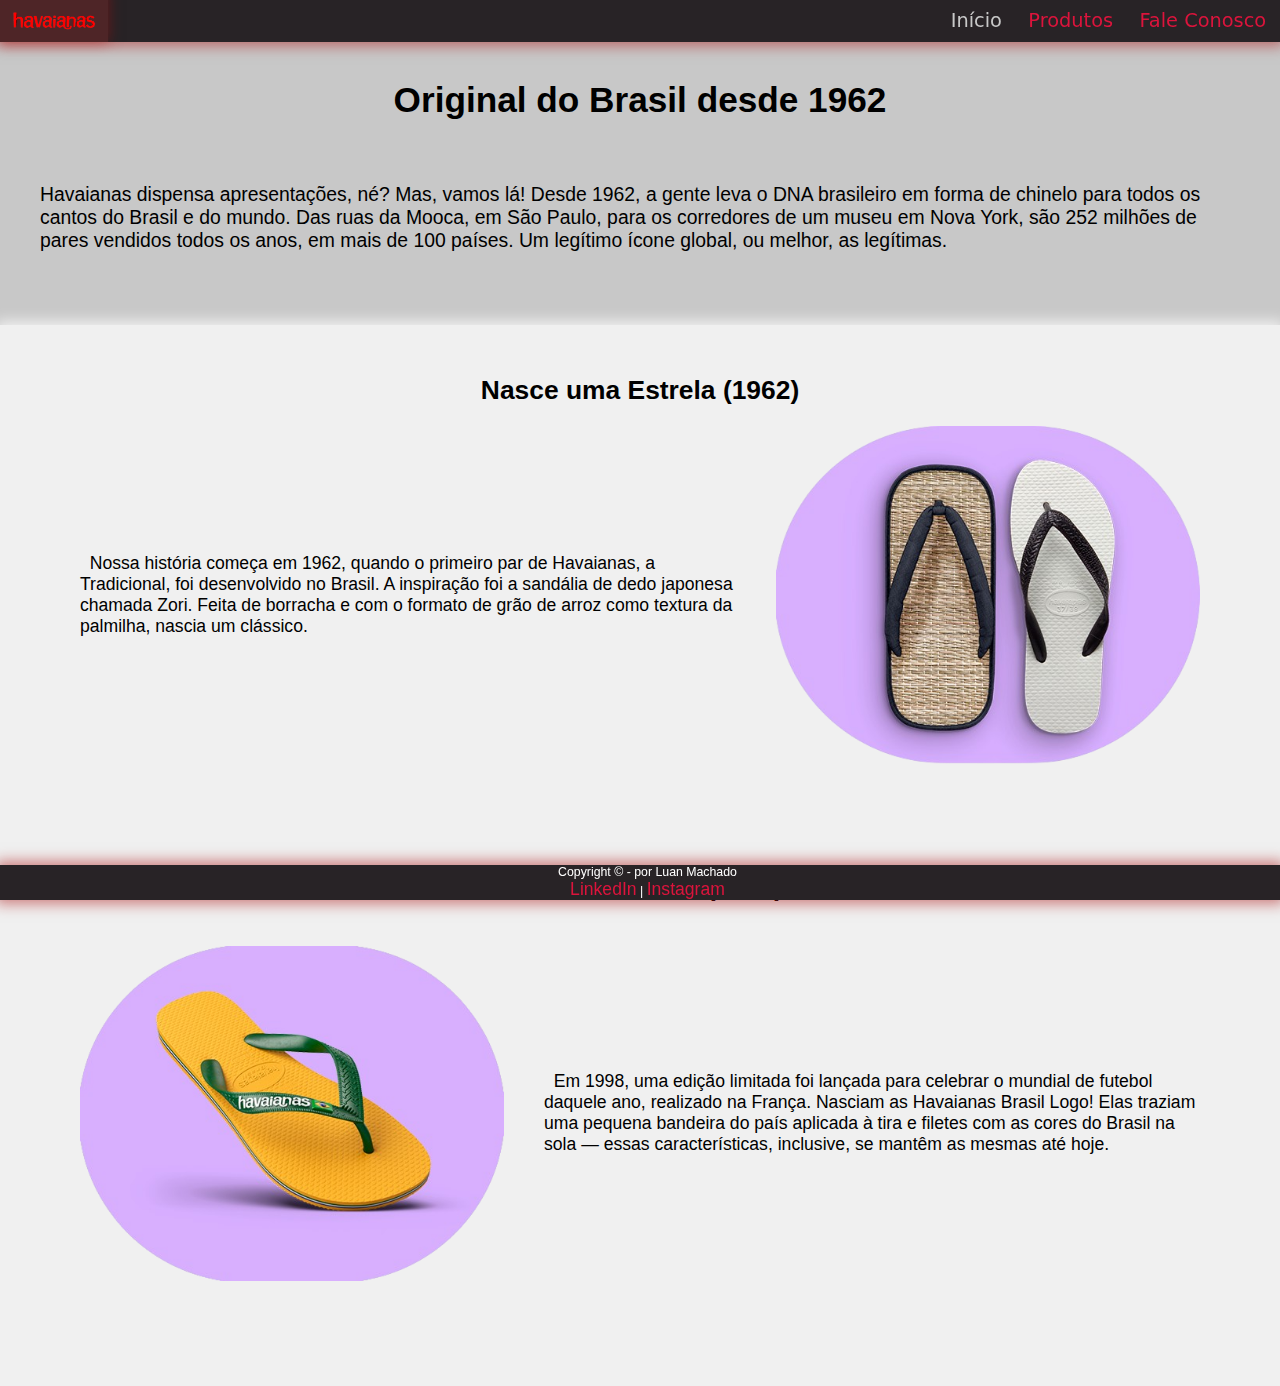
<file: index.html>
<!DOCTYPE html>
<html lang="pt-br">
<head>
    <meta charset="UTF-8" />
    <meta name="viewport" content="width=device-width, initial-scale=1.0" />
    <meta http-equiv="X-UA-Compatible" content="ie-edge" />
    <link rel="stylesheet" href="./css/estilo.css" />
    <link rel="stylesheet" href="./css/inicio.css" />
    <title>Havaianas</title>
</head>
<body>

<header class="header">
    <a class="logo" id="logo-menu" href="index.html"><img src="./img/icone.png"></a>
    <nav class="nav">
        <input type="checkbox" id="checkbox" class="checkbox" />
        <label for="checkbox" class="label-menu"><p>Menu</p><span class="hamburger"></span></label>
        <ul class="menu">
            <li id="menu-s"><a href="index.html">Início</a></li>
            <li id="produtos-s"><a href="produtos.html">Produtos</a></li>
            <li id="contato-s"><a href="contato.html">Fale Conosco</a></li>
        </ul>
    </nav>
</header>
    
<div class="corpo">   
    <h1 id="titulo-principal">Original do Brasil desde 1962</h1><br>
    <p id="p1">Havaianas dispensa apresentações, né? Mas, vamos lá! Desde 1962, a gente leva o DNA brasileiro em forma de chinelo para todos os cantos do Brasil e do mundo. Das ruas da Mooca, em São Paulo, para os corredores de um museu em Nova York, são 252 milhões de pares vendidos todos os anos, em mais de 100 países. Um legítimo ícone global, ou melhor, as legítimas.</p><br>
</div>

<div class="texto-img">
    <div><h2>Nasce uma Estrela (1962)</h2></div>
    <div id="texto-img1"><p>&nbsp; Nossa história começa em 1962, quando o primeiro par de Havaianas, a Tradicional, foi desenvolvido no Brasil. A inspiração foi a sandália de dedo japonesa chamada Zori. Feita de borracha e com o formato de grão de arroz como textura da palmilha, nascia um clássico.</p><br>
    <img class="img1" src="./img/chinela1.png">
    <br>
    </div>

    <div><h2>Paixão Nacional (1998)</h2><br></div>
    <div id="texto-img2"><p>&nbsp; Em 1998, uma edição limitada foi lançada para celebrar o mundial de futebol daquele ano, realizado na França. Nasciam as Havaianas Brasil Logo! Elas traziam uma pequena bandeira do país aplicada à tira e filetes com as cores do Brasil na sola — essas características, inclusive, se mantêm as mesmas até hoje.</p><br>
    <img class="img2" src="./img/chinela2.png">
    <br>
    </div>
</div>


<footer class="footer">
    <div class="rodape">
        <p>Copyright &copy; - por Luan Machado</p>
        <p><a href="https://www.linkedin.com/in/luanmachadof/" target="_blank">LinkedIn</a> |
        <a href="https://www.instagram.com/mcd.luan/" target="_blank">Instagram</a></p>
    </div>
</footer>

</body>
</html>
</file>
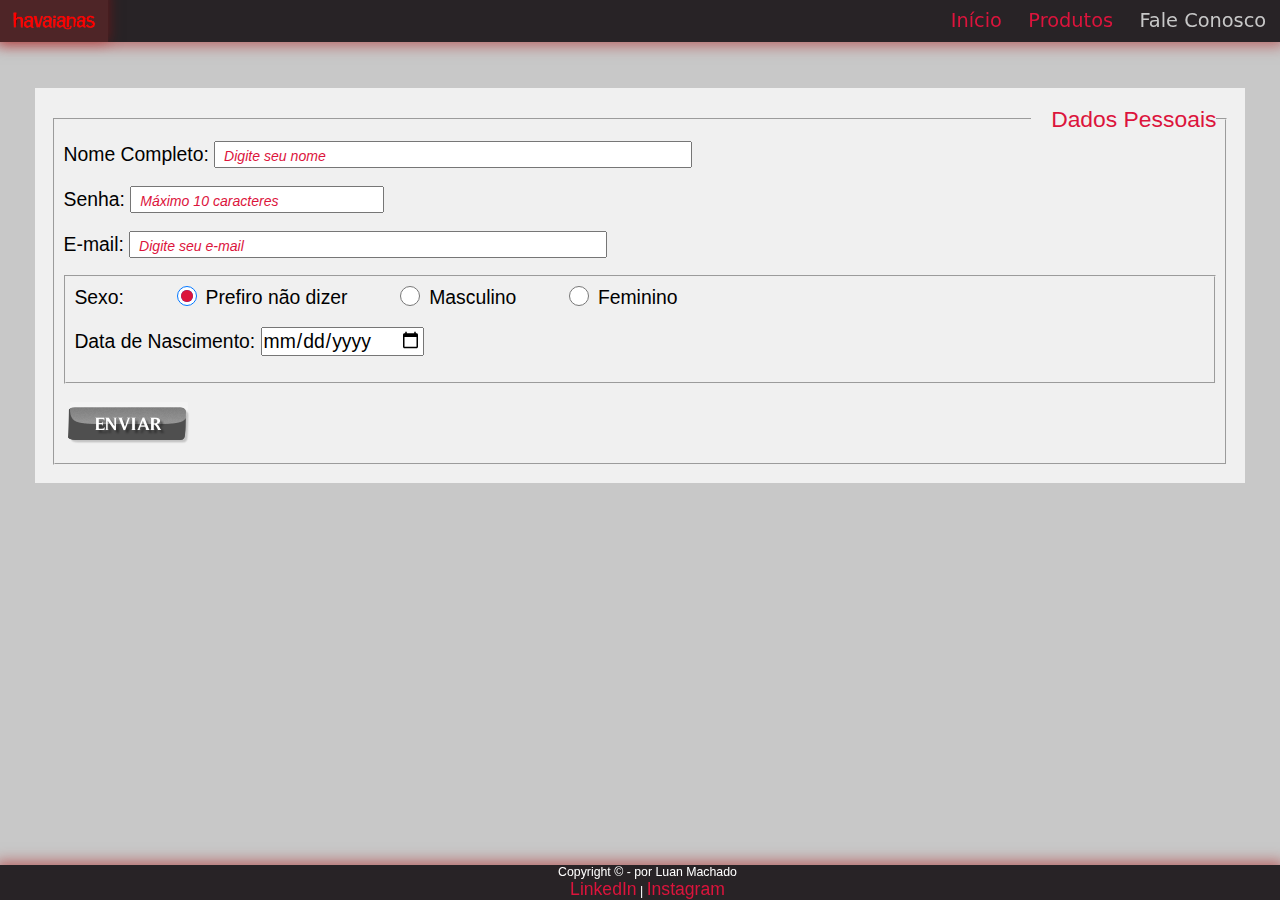
<file: contato.html>
<!DOCTYPE html>
<html lang="pt-br">
<head>
    <meta charset="UTF-8" />
    <meta name="viewport" content="width=device-width, initial-scale=1.0" />
    <meta http-equiv="X-UA-Compatible" content="ie-edge" />
    <link rel="stylesheet" href="./css/estilo.css" />
    <link rel="stylesheet" href="./css/contato.css" />
    <title>Fale Conosco - Havaianas</title>
</head>
<body>

<header class="header">
    <a class="logo" id="logo-menu" href="index.html"><img src="./img/icone.png"></a>
    <nav class="nav">
        <input type="checkbox" id="checkbox" class="checkbox" />
        <label for="checkbox" class="label-menu"><p>Fale Conosco</p><span class="hamburger"></span></label>
        <ul class="menu">
            <li id="menu-s"><a href="index.html">Início</a></li>
            <li id="produtos-s"><a href="produtos.html">Produtos</a></li>
            <li id="contato-s"><a href="contato.html">Fale Conosco</a></li>
        </ul>
    </nav>
</header>

<div class="formulario">
    <form method="post" id="contato" action="mailto:machadoluaan@outlook.com" oninput="calc-total();">
        <fieldset id="usuario">
            <legend id="dados-pessoais">Dados Pessoais</legend>
                <p><label for="fNome">Nome Completo: <input id="fNome" type="text" size="40" maxlength="50" placeholder="&nbsp; Digite seu nome"/> </label></p>
                <p><label for="fSenha">Senha: <input id="fSenha" type="password" size="20" maxlength="10" placeholder="&nbsp; Máximo 10 caracteres"/> </label></p>
                <p><label for="fEmail">E-mail: <input id="fEmail" type="email" size="40" max aria-level="40" placeholder="&nbsp; Digite seu e-mail"/> </label></p>
        
        <fieldset id="sexo-data">
                <p>Sexo: 
                <input class="sexo" type="radio" name="tSexo" id="cOutro" checked/> <label for="cOutro">Prefiro não dizer</label>
                <input class="sexo" type="radio" name="tSexo" id="cMasc"/> <label for="cMasc">Masculino</label>
                <input class="sexo" type="radio" name="tSexo" id="cFem"/> <label for="cFem">Feminino</label></p>
                <label for="cNasc"> Data de Nascimento: <input type="date" class="datan" name="tNasc" id="cNasc"></p></label>
                </p>
        </fieldset>
        <input type="image" name="tEnviar" src="./img/botao-enviar.png"/>
        </fieldset>

        
        
    </form>

</div>

<div class="formulario-responsivo">
    <form method="post" id="contato-responsivo" action="mailto:machadoluaan@outlook.com" oninput="calc-total();">
        <fieldset id="usuario-responsivo">
            <legend id="dados-pessoais-responsivo">Dados Pessoais</legend>
                <p><label for="fNome">Nome Completo: <input id="fNome" type="text" size="20" maxlength="50" placeholder="&nbsp; Digite seu nome"/> </label></p>
                <p><label for="fSenha">Senha: <input id="fSenha" type="password" size="20" maxlength="10" placeholder="&nbsp; Máximo 10 caracteres"/> </label></p>
                <p><label for="fEmail">E-mail: <input id="fEmail" type="email" size="20" max aria-level="40" placeholder="&nbsp; Digite seu e-mail"/> </label></p>
        
        <fieldset id="sexo-data-responsivo">
                <p>Sexo:</p>
                <p><input class="sexo" type="radio" name="tSexo" id="cOutro-responsivo" checked/> <label for="cOutro-responsivo">Prefiro não dizer</label></p>
                <p><input class="sexo" type="radio" name="tSexo" id="cMasc-responsivo"/> <label for="cMasc-responsivo">Masculino</label></p>
                <p><input class="sexo" type="radio" name="tSexo" id="cFem-responsivo"/> <label for="cFem-responsivo">Feminino</label></p>
                <p><label for="cNasc"> Data de Nascimento: <input type="date" class="datan" name="tNasc" id="cNasc"></p></label></p>
        </fieldset>
        <input class="botao-enviar-responsivo" type="image" name="tEnviar" src="./img/botao-enviar.png"/>
        </fieldset>


        
    </form>

</div>
    

<footer class="footer">
    <div class="rodape">
        <p>Copyright &copy; - por Luan Machado</p>
        <p><a href="https://www.linkedin.com/in/luanmachadof/" target="_blank">LinkedIn</a> |
        <a href="https://www.instagram.com/mcd.luan/" target="_blank">Instagram</a></p>
    </div>
</footer>

</body>
</html>
</file>
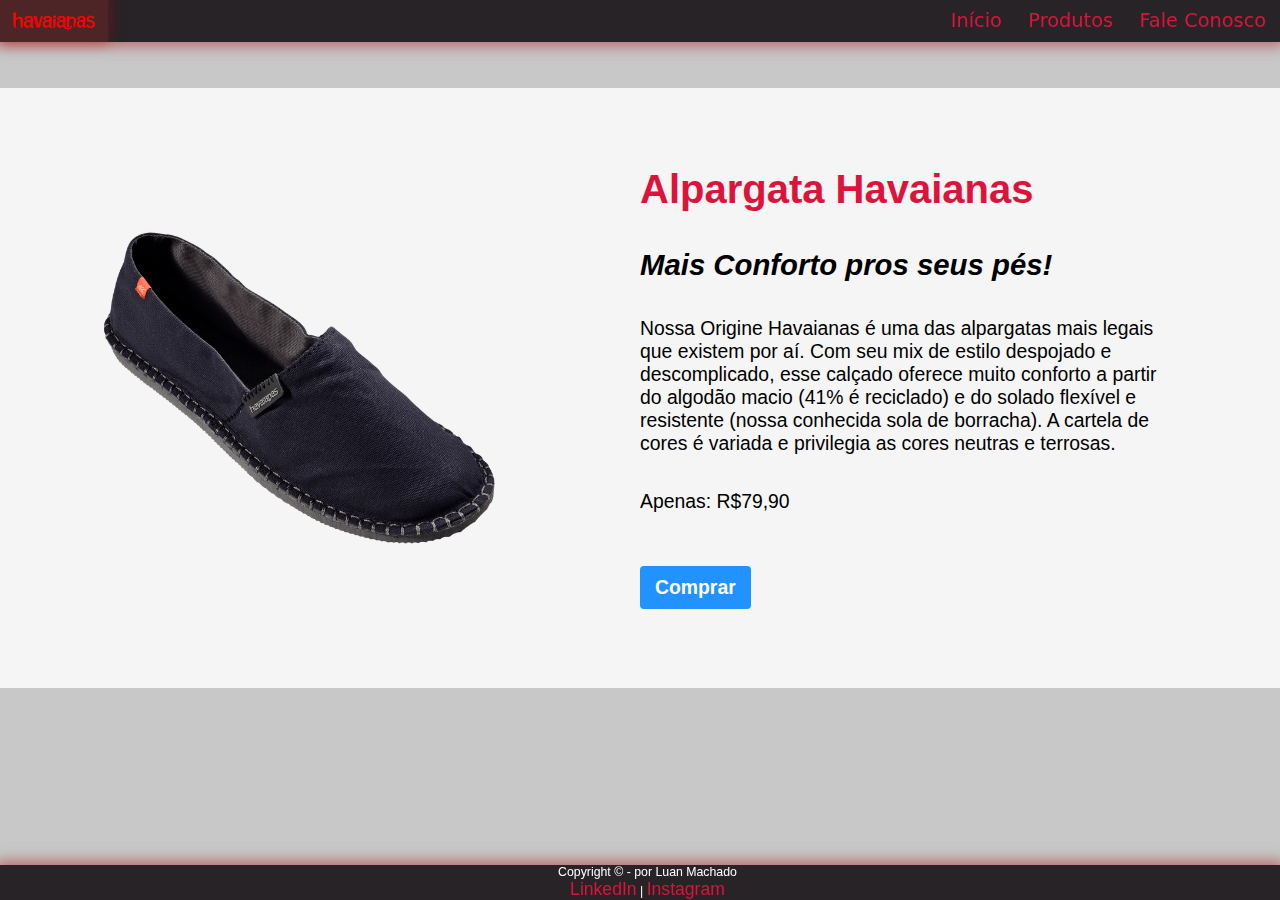
<file: prod-alpargata.html>
<!DOCTYPE html>
<html lang="pt-br">
<head>
    <meta charset="UTF-8" />
    <meta name="viewport" content="width=device-width, initial-scale=1.0" />
    <meta http-equiv="X-UA-Compatible" content="ie-edge" />
    <link rel="stylesheet" href="./css/estilo.css" />
    <link rel="stylesheet" href="./css/prods.css" />
    <title>Alpargata Havaianas</title>
</head>
<body>

<header class="header">
    <a class="logo" id="logo-menu" href="index.html"><img src="./img/icone.png"></a>
    <nav class="nav">
        <input type="checkbox" id="checkbox" class="checkbox" />
        <label for="checkbox" class="label-menu"><p>Menu</p><span class="hamburger"></span></label>
        <ul class="menu">
            <li id="menu-s"><a href="index.html">Início</a></li>
            <li id="produtos-s"><a href="produtos.html">Produtos</a></li>
            <li id="contato-s"><a href="contato.html">Fale Conosco</a></li>
        </ul>
    </nav>
</header>





<div class="prod">
    <div class="img-produto">
        <img src="./img/alpargata/alpargata-preta.png">
    </div>
    <div class="desc-produto">
        <h1>Alpargata Havaianas</h1>
        <h2>Mais Conforto pros seus pés!</h2>
        <p>Nossa Origine Havaianas é uma das alpargatas mais legais que existem por aí. Com seu mix de estilo despojado e descomplicado, esse calçado oferece muito conforto a partir do algodão macio (41% é reciclado) e do solado flexível e resistente (nossa conhecida sola de borracha). A cartela de cores é variada e privilegia as cores neutras e terrosas.</p>
        <p>Apenas: R$79,90</p>
        <button class="comprar-f">
            <a href="">Comprar</a>
        </button>
    </div>
</div>










<footer class="footer">
    <div class="rodape">
        <p>Copyright &copy; - por Luan Machado</p>
        <p><a href="https://www.linkedin.com/in/luanmachadof/" target="_blank">LinkedIn</a> |
        <a href="https://www.instagram.com/mcd.luan/" target="_blank">Instagram</a></p>
    </div>
</footer>

</body>
</html>
</file>
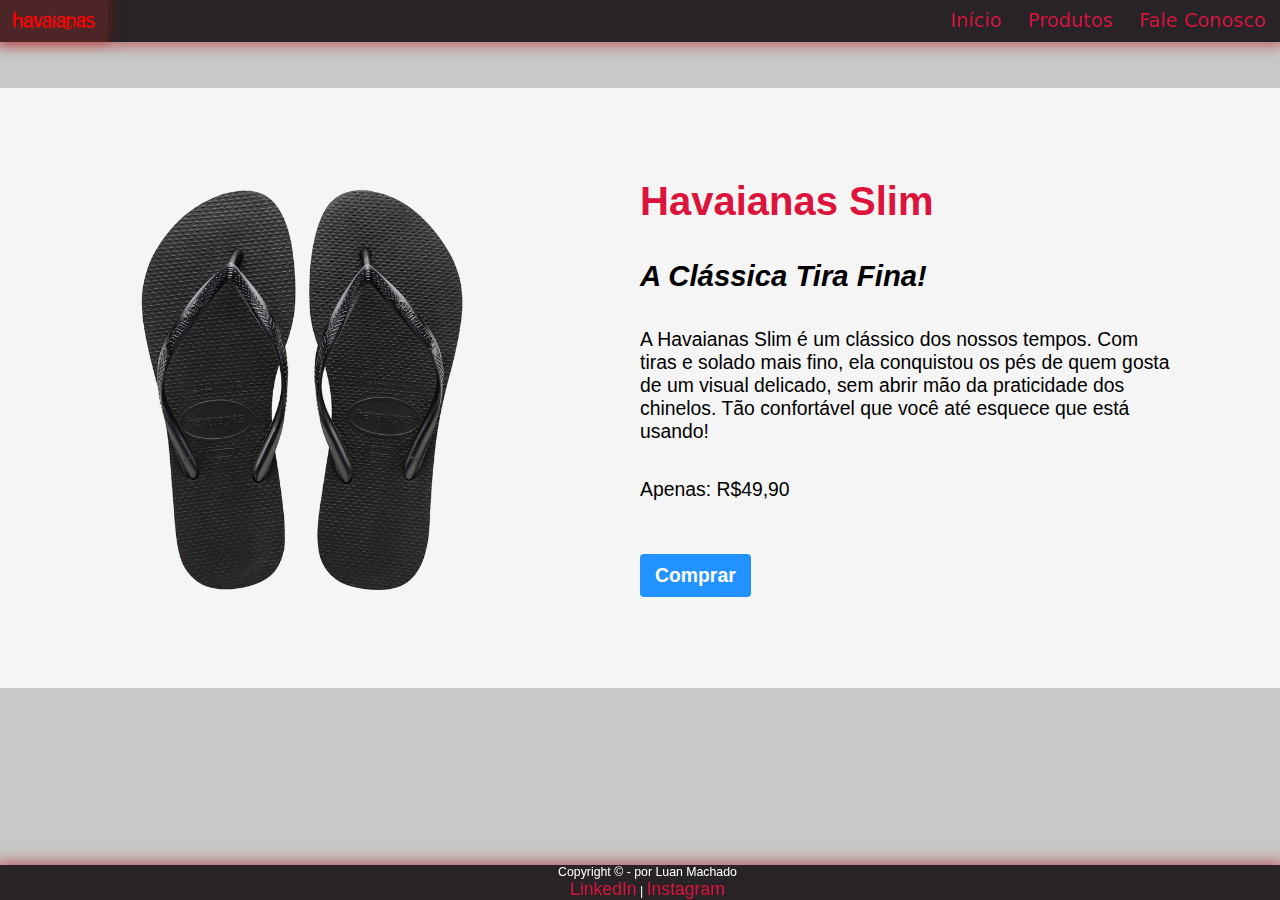
<file: prod-slim.html>
<!DOCTYPE html>
<html lang="pt-br">
<head>
    <meta charset="UTF-8" />
    <meta name="viewport" content="width=device-width, initial-scale=1.0" />
    <meta http-equiv="X-UA-Compatible" content="ie-edge" />
    <link rel="stylesheet" href="./css/estilo.css" />
    <link rel="stylesheet" href="./css/prods.css" />
    <title>Havaianas Slim</title>
</head>
<body>

<header class="header">
    <a class="logo" id="logo-menu" href="index.html"><img src="./img/icone.png"></a>
    <nav class="nav">
        <input type="checkbox" id="checkbox" class="checkbox" />
        <label for="checkbox" class="label-menu"><p>Menu</p><span class="hamburger"></span></label>
        <ul class="menu">
            <li id="menu-s"><a href="index.html">Início</a></li>
            <li id="produtos-s"><a href="produtos.html">Produtos</a></li>
            <li id="contato-s"><a href="contato.html">Fale Conosco</a></li>
        </ul>
    </nav>
</header>





<div class="prod">
    <div class="img-produto">
        <img src="./img/slim/slim-preta.png">
    </div>
    <div class="desc-produto">
        <h1>Havaianas Slim</h1>
        <h2>A Clássica Tira Fina!</h2>
        <p>A Havaianas Slim é um clássico dos nossos tempos. Com tiras e solado mais fino, ela conquistou os pés de quem gosta de um visual delicado, sem abrir mão da praticidade dos chinelos. Tão confortável que você até esquece que está usando!</p>
        <p>Apenas: R$49,90</p>
        <button class="comprar-f">
            <a href="">Comprar</a>
        </button>
    </div>
</div>










<footer class="footer">
    <div class="rodape">
        <p>Copyright &copy; - por Luan Machado</p>
        <p><a href="https://www.linkedin.com/in/luanmachadof/" target="_blank">LinkedIn</a> |
        <a href="https://www.instagram.com/mcd.luan/" target="_blank">Instagram</a></p>
    </div>
</footer>

</body>
</html>
</file>
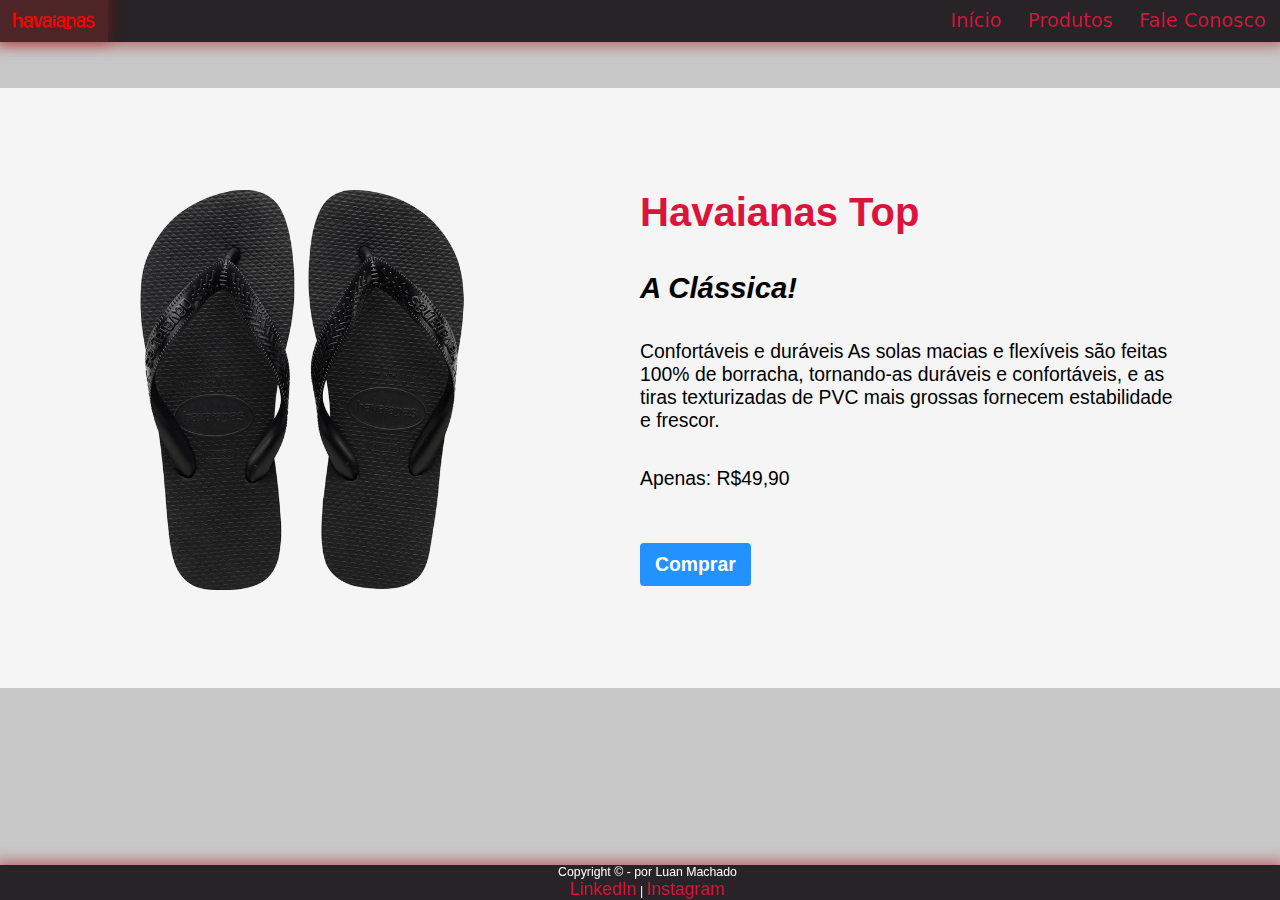
<file: prod-top.html>
<!DOCTYPE html>
<html lang="pt-br">
<head>
    <meta charset="UTF-8" />
    <meta name="viewport" content="width=device-width, initial-scale=1.0" />
    <meta http-equiv="X-UA-Compatible" content="ie-edge" />
    <link rel="stylesheet" href="./css/estilo.css" />
    <link rel="stylesheet" href="./css/prods.css" />
    <title>Havaianas Top</title>
</head>
<body>

<header class="header">
    <a class="logo" id="logo-menu" href="index.html"><img src="./img/icone.png"></a>
    <nav class="nav">
        <input type="checkbox" id="checkbox" class="checkbox" />
        <label for="checkbox" class="label-menu"><p>Menu</p><span class="hamburger"></span></label>
        <ul class="menu">
            <li id="menu-s"><a href="index.html">Início</a></li>
            <li id="produtos-s"><a href="produtos.html">Produtos</a></li>
            <li id="contato-s"><a href="contato.html">Fale Conosco</a></li>
        </ul>
    </nav>
</header>





<section class="prod-sec">
<div class="prod">
    <div class="img-produto">
        <img src="./img/top/top-preta.png">
    </div>
    <div class="desc-produto">
        <h1>Havaianas Top</h1>
        <h2>A Clássica!</h2>
        <p>Confortáveis e duráveis
        As solas macias e flexíveis são feitas 100% de borracha, tornando-as duráveis e confortáveis, e as tiras texturizadas de PVC mais grossas fornecem estabilidade e frescor.</p>
        <p>Apenas: R$49,90</p>
        <button class="comprar-f">
            <a href="">Comprar</a>
        </button>
    </div>
</div>
</section>










<footer class="footer">
    <div class="rodape">
        <p>Copyright &copy; - por Luan Machado</p>
        <p><a href="https://www.linkedin.com/in/luanmachadof/" target="_blank">LinkedIn</a> |
        <a href="https://www.instagram.com/mcd.luan/" target="_blank">Instagram</a></p>
    </div>
</footer>



</body>
</html>
</file>
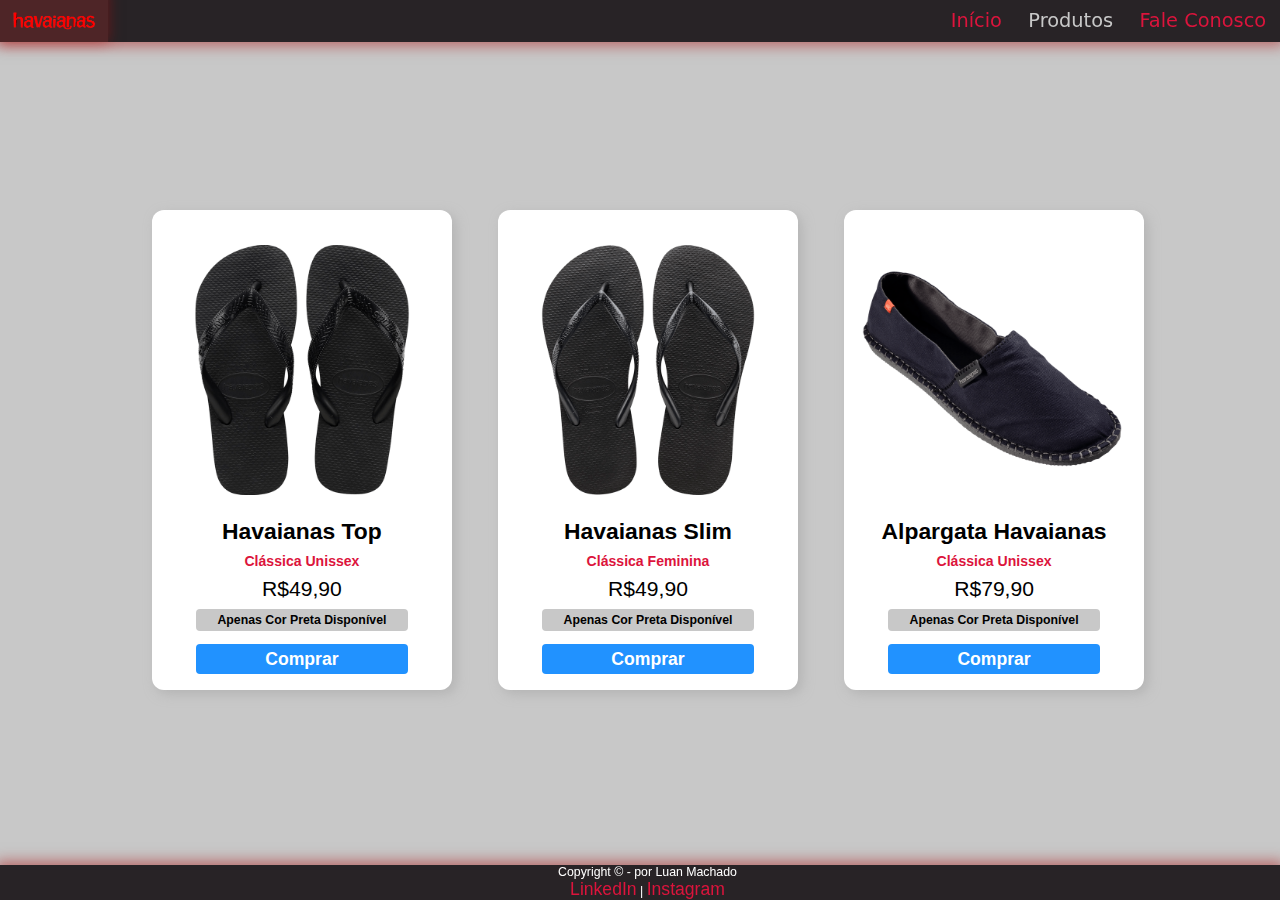
<file: produtos.html>
<!DOCTYPE html>
<html lang="pt-br">
<head>
    <meta charset="UTF-8" />
    <meta name="viewport" content="width=device-width, initial-scale=1.0" />
    <meta http-equiv="X-UA-Compatible" content="ie-edge" />
    <link rel="stylesheet" href="./css/estilo.css" />
    <link rel="stylesheet" href="./css/produtos.css" />
    <title>Produtos - Havaianas</title>
</head>
<body>

<header class="header">
    <a class="logo" id="logo-menu" href="index.html"><img src="./img/icone.png"></a>
    <nav class="nav">
        <input type="checkbox" id="checkbox" class="checkbox" />
        <label for="checkbox" class="label-menu"><p>Produtos</p><span class="hamburger"></span></label>
        <ul class="menu">
            <li id="menu-s"><a href="index.html">Início</a></li>
            <li id="produtos-s"><a href="produtos.html">Produtos</a></li>
            <li id="contato-s"><a href="contato.html">Fale Conosco</a></li>
        </ul>
    </nav>
</header>

<a href="prod-top.html" id="aTop">
<div class="card">  
    <img src="./img/top/top-preta.png" alt="Havaianas Top"></a>
            <div>
            <h1>Havaianas Top</h1>
            <h2>Clássica Unissex</h2>
            <span id="preco-top">R$49,90</span>
            <button class="produtos-cores">Apenas Cor Preta Disponível</button>
            <button class="comprar" id="bTop">Comprar</button>
        </div>
</div>


<a href="prod-slim.html" id="aSlim">
<div class="card"> 
    <img src="./img/slim/slim-preta.png" alt="Havaianas Slim"></a>
        <div>
            <h1>Havaianas Slim</h1>
            <h2>Clássica Feminina</h2>
            <span id="preco-slim">R$49,90</span>
            <button class="produtos-cores">Apenas Cor Preta Disponível</button>
            <button class="comprar" id="bSlim">Comprar</button>
        </div>
</div>
</a>





<a href="prod-alpargata.html" id="aAlpargata">
<div class="card">  
    <img src="./img/alpargata/alpargata-preta.png" alt="Alpargata Havaianas"></a>
        <div>
            <h1>Alpargata Havaianas</h1>
            <h2>Clássica Unissex</h2>
            <span id="preco-alpargata">R$79,90</span>
            <button class="produtos-cores">Apenas Cor Preta Disponível</button>
            <button class="comprar" id="bAlpargata">Comprar</button>
        </div>
</div>




<footer class="footer">
    <div class="rodape">
        <p>Copyright &copy; - por Luan Machado</p>
        <p><a href="https://www.linkedin.com/in/luanmachadof/" target="_blank">LinkedIn</a> |
        <a href="https://www.instagram.com/mcd.luan/" target="_blank">Instagram</a></p>
    </div>
</footer>

<script>
    document.getElementById('bTop').onclick = function (event) {
        event.stopPropagation(); 
        window.location.href = document.getElementById('aTop').href;
    };

    document.getElementById('bSlim').onclick = function (event) {
        event.stopPropagation(); 
        window.location.href = document.getElementById('aSlim').href;
    };

    document.getElementById('bAlpargata').onclick = function (event) {
        event.stopPropagation(); 
        window.location.href = document.getElementById('aAlpargata').href;
    };
</script>

</body>
</html>
</file>
<file: css/estilo.css>
@charset "UTF-8";

:root {
    --menu-bg: rgb(40,35,38);
    --amarelo-pastel: #f0e68c;
    --gold: #FA8072;
    --verm-esc: #DC143C;
    --light-steel-blue: #000000;
    --cinza-claro: rgb(200,200,200);
}

/*GERAL*/
* {
    margin: 0px;
    padding: 0px;
    list-style: none;
    font-size: 1.1rem;
    font-family: sans-serif;
    box-sizing: border-box;
    
}

::-webkit-scrollbar {
    width: 0.6rem;
    overflow: auto;
    padding: 0 10px;
    background: transparent;
}
::-webkit-scrollbar-thumb {
    background-color: var(--cinza-claro);
    border-radius: 8px;
    background-clip: content-box;
    border: 2px solid transparent;
}
::-webkit-scrollbar-track {
    border-radius: 6px;
    background-color: var(--menu-bg);
    border-radius: 8px;
    border: 1px solid var(--menu-bg);
    margin-top: -4px;
    margin-bottom: -4px;
}
::-webkit-scrollbar-button {
    display: none;
}
::-webkit-scrollbar-thumb:hover {
    background: var(--verm-esc);
    border-radius: 8px;
}

/*BODY*/
body {
    font-family: system-ui, -apple-system, BlinkMacSystemFont, 'Segoe UI', Roboto, Oxygen, Ubuntu, Cantarell, 'Open Sans', 'Helvetica Neue', sans-serif;
    background: var(--cinza-claro);
    display: block;
    flex-direction: column;
    min-height: 100vh;
}



.corpo {
    margin: 80px 20px 40px 20px;
    display: flex;
    flex-direction: column;
    align-items: center;
}

h1#titulo-principal {
    font-size: 2rem;
    margin-bottom: 40px;
    
}

p#p1 {
    padding-inline: 20px;
}

.texto-img {
    display: flex;
    flex-direction: column;
    align-items: center;
    background-color: rgb(240, 240, 240);
    margin-top: 50px;
    padding: 50px 60px 20px 60px;
    padding-bottom: 50px;
    box-shadow: 0px 0px 13px 4px rgba(255, 255, 255, 0.75);
}

div#texto-img1 {
    display: flex;
    flex-direction: row;
    align-items: center;
    margin-bottom: 5rem;
}
div#texto-img2 {
    display: flex;
    flex-direction: row-reverse;
    align-items: center;
    margin-bottom: 2rem;
}

.texto-img h2 {
    font-size: 1.5rem;
    
}
.texto-img p {
    font-size: 1rem;
    padding: 20px;
}

.img1 , .img2 {
    padding: 20px;
    max-width: 40%;
}

/*HEADER*/
.header {
    display: flex;
    justify-content: space-between;
    align-items: center;
    background: var(--menu-bg);
    padding: 0px 10px 0px 15px;
    box-shadow: 0px 0px 13px 4px rgba(170, 13, 13, 0.5);
    z-index: 1;
    position: fixed;
    top: 0;
    width: 100%;
    
}

.nav {
    display:inline-flex;
    z-index: 1;
}


/*MENU*/
.menu {
    list-style: none;
    display: flex;
    gap: 0.5rem;
}


.menu {
    margin-right: -5px;
}

.menu li {
    margin: 0 auto;
    align-items: center;
}

.menu li a {
    font-family: system-ui, -apple-system, BlinkMacSystemFont, 'Segoe UI', Roboto, Oxygen, Ubuntu, Cantarell, 'Open Sans', 'Helvetica Neue', sans-serif;
    display: block;
    padding-left: 0.5rem;
    padding-right: 0.5rem;
    padding-bottom: 0.3rem;
    padding-top: 0.3rem;
    color: var(--verm-esc);
    text-decoration: none;
    text-shadow: 1px;
    margin: auto;
    border-radius: 0.6rem;  
    align-items: center;
    
}

.menu a:hover {
    transition: 0.5s;
    background: var(--cinza-claro);
    box-shadow: 0px 0px 13px 4px rgba(170, 13, 13, 0.5);
}



a#logo-menu img{
    max-width: 108px;
    width: auto;
    height: auto;
    margin-top: 10px;
    margin-bottom: -10px;
    padding: 0px 10px 0px 10px;
}

a#logo-menu {
    align-items: center;
    margin-left: -15px;
    margin-top: -10px;
    margin-bottom: 5px auto;
    padding-bottom: 6px;
    
}

a#logo-menu:hover {
    transition: 0.5s;
    background: rgba(192, 43, 43, 0.25);
    box-shadow: 0px 0px 13px 0px rgba(170, 13, 13, 0.5);
    
}

.label-menu, .checkbox {
    display: none;
}







/*FOOTER*/
.footer {
    display: block;
    align-items: center;
    justify-content: center;
    background: var(--menu-bg);
    padding: 0px 10px 0px 15px;
    box-shadow: 0px 0px 13px 4px rgba(170, 13, 13, 0.5);
    width: 100%;
    position: fixed;
    bottom: 0;
    z-index: 1;
    
}

.rodape {
    display: flex;
    align-items: center;
    justify-content: center;
    bottom: 0 auto;
    color: white;
    flex-direction: column;
    padding-left: 10px;
    text-align: center;
}

.rodape p {
    font-size: 0.7rem;
    align-items: center;
}

.rodape a {
    font-size: 1rem;
    color: var(--verm-esc);
    text-decoration: dashed;       
}

.rodape a:hover {
    color: white;
    background: rgba(192, 43, 43, 0.25);
    text-decoration: dashed;
}

/*MENU RESPONSIVO MOBILE*/
@media (max-width: 600px) {
    .menu {
        display: block;
        transition: 0.5;
        position: absolute;
        top: 3.4rem;
        right: 10px;
        background: var(--menu-bg);
        box-shadow: 0px 0px 13px 4px rgba(170, 13, 13, 0.75);
        text-align: center;
        width: auto;
        height: 0 auto;
        max-height: 160px;
        z-index: 1;
        visibility: hidden;
        overflow-y: hidden;
        border-left: 0.0625rem solid var(--verm-esc);
        border-top: 0.0625rem solid var(--verm-esc);
        border-right: 0.0625rem solid var(--verm-esc);
        border-radius: 0.6rem;
    }

    .menu a {
        padding: 1rem 0;
        margin-inline: 1rem;
        border-bottom: 0.0625rem solid var(--verm-esc);
    }

    .menu li a {
        padding: 0.5rem;
    }

    .label-menu {
        display: flex;
        align-items: center;
        gap: 0.5rem;
        color: var(--verm-esc);                        
        padding-block: 1rem;
        cursor: pointer;
    }

    .corpo {
        margin-top: 6rem;
    }

    /*HAMBURGUER*/
    .hamburger {
        border-top: 0.165rem solid;
        width: 1.35rem;
        
    }

    .hamburger::before , .hamburger::after {
        content: " ";
        display: block;
        width: 1.35rem;
        height: 0.155rem;
        background: currentColor;
        margin-top: 0.3125rem;
        position: relative;
    }

    .checkbox:checked ~ .menu {
        display: block;
        transition: 0.5s;
        width: auto;
        height: auto;
        visibility: visible;
        overflow-y: auto;
    }


    .checkbox:checked ~ .label-menu .hamburger::before {
        transition: 0.5s;
        transform: rotate(135deg);
    }
    .checkbox:checked ~ .label-menu .hamburger::after {
        transition: 0.5s;
        transform: rotate(-135deg);
        top: -0.4375rem;
    }


    .checkbox ~ .label-menu .hamburger {
        transition: 0.5s;
    }
    .checkbox ~ .label-menu .hamburger::before {
        transition: 0.5s;
    }
    .checkbox ~ .label-menu .hamburger::after  {
        transition: 0.5s;
    }

        
    .checkbox:checked ~ .label-menu .hamburger {
        transition: 0s;
        border-top-color: transparent;
    }

    .checkbox:checked ~ .label-menu p {
        transition: 0.1s;
        visibility: hidden;
    }

    h1#titulo-principal {
        padding-left: 20px;
    }

    div#texto-img1 {
        display: flex;
        flex-direction: column-reverse;
        gap: 1rem;
        margin-bottom: 3rem;
    }

    .img1 , .img2 {
        max-width: 350px;
    }

    div#texto-img2 {
        display: flex;
        flex-direction: column-reverse;
        gap: 1rem;
        margin-bottom: 2rem;
    }

    .rodape a,a#logo-menu,.menu a:hover {
        transition: 0.05s;
    }
}
</file>
<file: css/inicio.css>
@charset "UTF-8";

li#menu-s a{
    color: var(--cinza-claro);
}

li#menu-s a:hover{
    color: var(--verm-esc);
}
</file>
<file: css/contato.css>
@charset "UTF-8";

:root {
    --menu-bg: rgb(40,35,38);
    --amarelo-pastel: #f0e68c;
    --gold: #FA8072;
    --verm-esc: #DC143C;
    --light-steel-blue: #000000;
    --cinza-claro: rgb(200,200,200);
}

/*GERAL*/
* {
    margin: 0px;
    padding: 0px;
    list-style: none;
    font-size: 1.1rem;
    font-family: sans-serif;
    box-sizing: border-box;
}


/*BODY*/
body {
    font-family: system-ui, -apple-system, BlinkMacSystemFont, 'Segoe UI', Roboto, Oxygen, Ubuntu, Cantarell, 'Open Sans', 'Helvetica Neue', sans-serif;
    background: var(--cinza-claro);
    display: flex;
    flex-direction: column;
    min-height: 100vh;
    
}



.corpo {
    margin: 40px 20px 40px 20px;
    display: flex;
    flex-direction: column;
    align-items: center;
}




/*FORMULÁRIO*/
.formulario {
    display: grid;
    flex-direction: column;
    margin: 5rem 2rem 1rem 2rem;
    padding: 1rem;
    background: rgb(240, 240, 240);
    text-align: start;
    align-items: flex-start;
    
}

legend#dados-pessoais {
    display: flex;
    flex-direction: column;
    padding-left: 20px;
    text-align: right;
    font-size: 1.3rem;
    color: var(--verm-esc);
    
}

.formulario ::placeholder{
    font-size: 0.8rem;
    color: var(--verm-esc);
    font-style: italic;
    
}

.formulario ::radio{
    color: var(--verm-esc);
}

fieldset#usuario {
    display: grid;
    gap: 1rem;
    padding: 0.5rem;
    
}

fieldset#sexo-data {
    display: grid;
    gap: 1rem;
    padding: 0.5rem;
    
}

.sexo{
    margin-left: 2.5rem;
}

fieldset#sexo-data p{
    display: flex;
    flex-direction: row;
    column-gap:0.5rem;
}

.formulario-responsivo {
    display: none;
}

/*INPUT RADIO VERMELHO*/
input[type='radio'] {
    width: 20px;
    height: 20px;
    border: 2px solid darkgray;
    border-radius: 50%;
    outline: none;
}

input[type='radio']:before {
    content: '';
    display: block;
    width: 60%;
    height: 60%;
    margin: 20% auto;
    border-radius: 50%;    
}

input[type='radio']:checked:before {
    background: var(--verm-esc);
}

/*LI HOVER*/
li#contato-s a{
    color: var(--cinza-claro);
}
li#contato-s a:hover{
    color: var(--verm-esc);
}

@media (max-width: 600px) {

    .formulario {
        display: none;
    }

    .formulario-responsivo {
        display: flex;
        flex-direction: column;
        align-items: left;
        text-align: left;
        margin: 4.5rem 0.5rem 3rem 0.5rem;
        padding: 1rem;
        background: rgb(240, 240, 240);
       
    }

    fieldset#usuario-responsivo {
        padding: 1rem;
    }

    fieldset#usuario-responsivo p{
        padding: 0.6rem;
    }

    fieldset#sexo-data-responsivo {
        padding: 0.4rem;
    }

    fieldset#sexo-data-responsivo p{
        padding: 0.7rem;
    }

    .botao-enviar-responsivo {
        margin-bottom: -15px;
        margin-top: 15px;
        align-items: center;
        text-align: center;
    }

    .formulario-responsivo ::placeholder{
        font-size: 0.8rem;
        color: var(--verm-esc);
        font-style: italic;
    }
}
</file>
<file: css/prods.css>
@charset "UTF-8";

:root {
    --menu-bg: rgb(40,35,38);
    --amarelo-pastel: #f0e68c;
    --gold: #FA8072;
    --verm-esc: #DC143C;
    --light-steel-blue: #000000;
    --cinza-claro: rgb(200,200,200);
}

* {
    margin: 0;
    padding: 0;
  }

/*BODY*/
body {
    font-family: system-ui, -apple-system, BlinkMacSystemFont, 'Segoe UI', Roboto, Oxygen, Ubuntu, Cantarell, 'Open Sans', 'Helvetica Neue', sans-serif;
    background: var(--cinza-claro);
    display: flex;
    flex-direction: column;
    min-height: 100vh;
    
}



.prod {
    display: flex;
    flex-direction: row;
    justify-content: center;
    align-items: center;
    background-color: whitesmoke;
    margin-bottom: 3rem;
    margin-top: 5rem;
    min-height: 600px;
}



.img-produto {
    flex: 1;
    text-align: center;
    padding-top: 0.5rem;
}

.desc-produto {
    flex: 1;
    text-align: start;
    margin-right: 4rem;
}

.desc-produto h1{
    color: var(--verm-esc);
    margin-left: 2rem;
    font-size: 30pt;
}
.desc-produto h2{
    margin: 2rem;
    font-size: 22pt;
    font-style: italic;
}
.desc-produto p{
    margin: 2rem;
}

.comprar-f {
    flex: 1;
    margin-top: 1rem;
    margin-left: 2rem;
    text-align: center;
    display: inline-block;
    padding: 10px 15px;
    background-color: #2192FF;
    color: #fff;
    text-decoration: none;
    border-radius: 4px;
    font-weight: bold;
    border: none;
}

.comprar-f a {
    text-decoration: none;
    color: #fff;
}

.comprar-f:hover {
    background-color: var(--verm-esc);
}

.prod img{
    max-width: 400px;
}

@media (max-width: 600px) {
    body {
        display: grid;
        
    }

    .prod {
        display: grid;
    }

    .desc-produto {
        margin-bottom: 2rem;
    }

    .prod img {
        max-width: 300px;
        margin-top: 2rem;
    }
}
</file>
<file: css/produtos.css>
@charset "UTF-8";

:root {
    --menu-bg: rgb(40,35,38);
    --amarelo-pastel: #f0e68c;
    --gold: #FA8072;
    --verm-esc: #DC143C;
    --light-steel-blue: #000000;
    --cinza-claro: rgb(200,200,200);
}

* {
    margin: 0;
    padding: 0;
  }

body {
    display: flex;
    flex-direction: row;
    justify-content: center;
    align-items: center;
    gap:16px;
}

.card {
    background-color: #fff;
    width: 300px;
    height: 480px;
    border-radius: 12px;
    box-shadow: 4px 4px 12px #aaaa;
    padding: 1rem;
    margin: 0.4rem;
}

.card img {
    margin: 1rem 0rem 1rem 0rem;
    height: 250px;
    border-top-left-radius: 12px;
    border-top-right-radius: 12px;
    width: 100%;
}
 
.card div {
    display: flex;
    flex-direction: column;
    justify-content: center;
    align-items: center;
    gap: 8px;
    height: auto;
}

.card h1 {
    font-size: 1.3rem;
}

.card h2 {
    font-size: .8rem;
    color: var(--verm-esc);
}

/*
.card a {
  text-decoration: none;
  color: white;
  font-size: 1rem;
}
*/

.comprar {
    background-color: #2192FF;
    height: 30px;
    border: none;
    padding: 4px;
    width: 80%;
    color: #fff;
    font-size: 1rem;
    font-weight: bold;
    border-radius: 4px;
    margin-top: 0.3rem;
}

.comprar:hover {
    background-color: var(--verm-esc);
    cursor: pointer;
}

.produtos-cores {
    background-color: var(--cinza-claro);
    border: none;
    padding: 4px;
    width: 80%;
    font-size: 0.7rem;
    font-weight: bold;
    border-radius: 4px;
    color: var(--light-steel-blue);
}

.card span {
    font-size: 1.2rem;
}

li#produtos-s a{
    color: var(--cinza-claro);
}

/* 
li#produtos-s a:hover{
    color: var(--verm-esc);
  }
*/

@media (max-width: 600px) {
    body {
        display: grid;
        margin: 4rem 0rem 3rem 0rem;
       
    }
}
</file>
